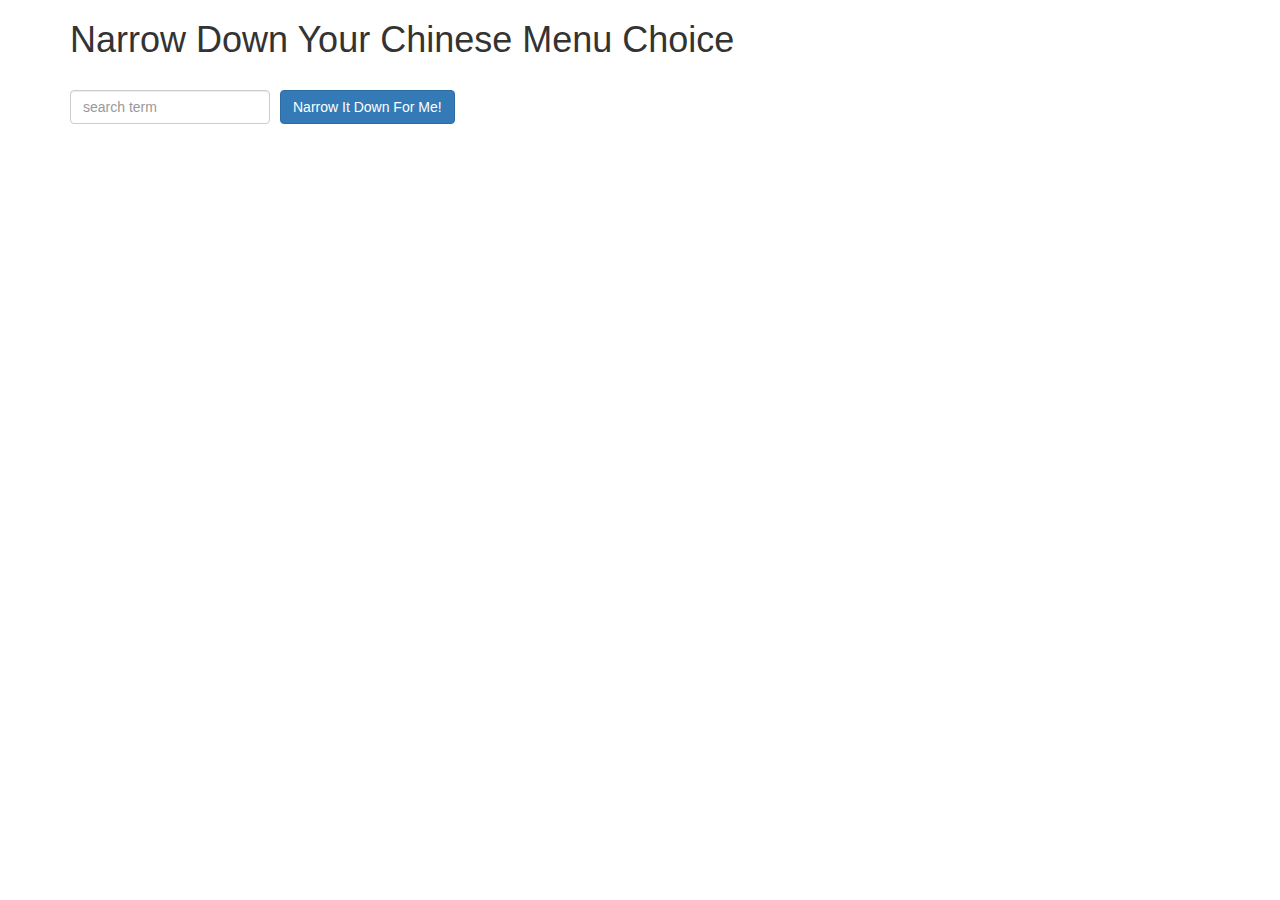
<file: assignment_3_solution/index.html>
<!doctype html>
<html lang="en">
  <head>
    <script src="angular.min.js"></script>
    <script src="app.js"></script>
    <title>Narrow Down Your Menu Choice</title>
    <meta name="viewport" content="width=device-width, initial-scale=1">
    <link rel="stylesheet" href="styles/bootstrap.min.css">
    <link rel="stylesheet" href="styles/styles.css">
  </head>
<body ng-app='NarrowItDownApp'>
   <div class="container" ng-controller='NarrowItDownController as list'>
    <h1>Narrow Down Your Chinese Menu Choice</h1>

    <div class="form-group">
      <input type="text" placeholder="search term" class="form-control" ng-model="list.searchTerm">
    </div>
    <div class="form-group narrow-button">
      <button class="btn btn-primary" ng-click="list.getFound();">Narrow It Down For Me!</button>
    </div>

    <!-- Bonus loader (see Bonus section of the assignment)-->
    <items-loader-indicator></items-loader-indicator>

    <!-- found-items should be implemented as a component -->
  <found-items-list found-items="list.found" on-remove="list.removeItem(index);"></found-items-list>
  </div>

</body>
</html>
</file>
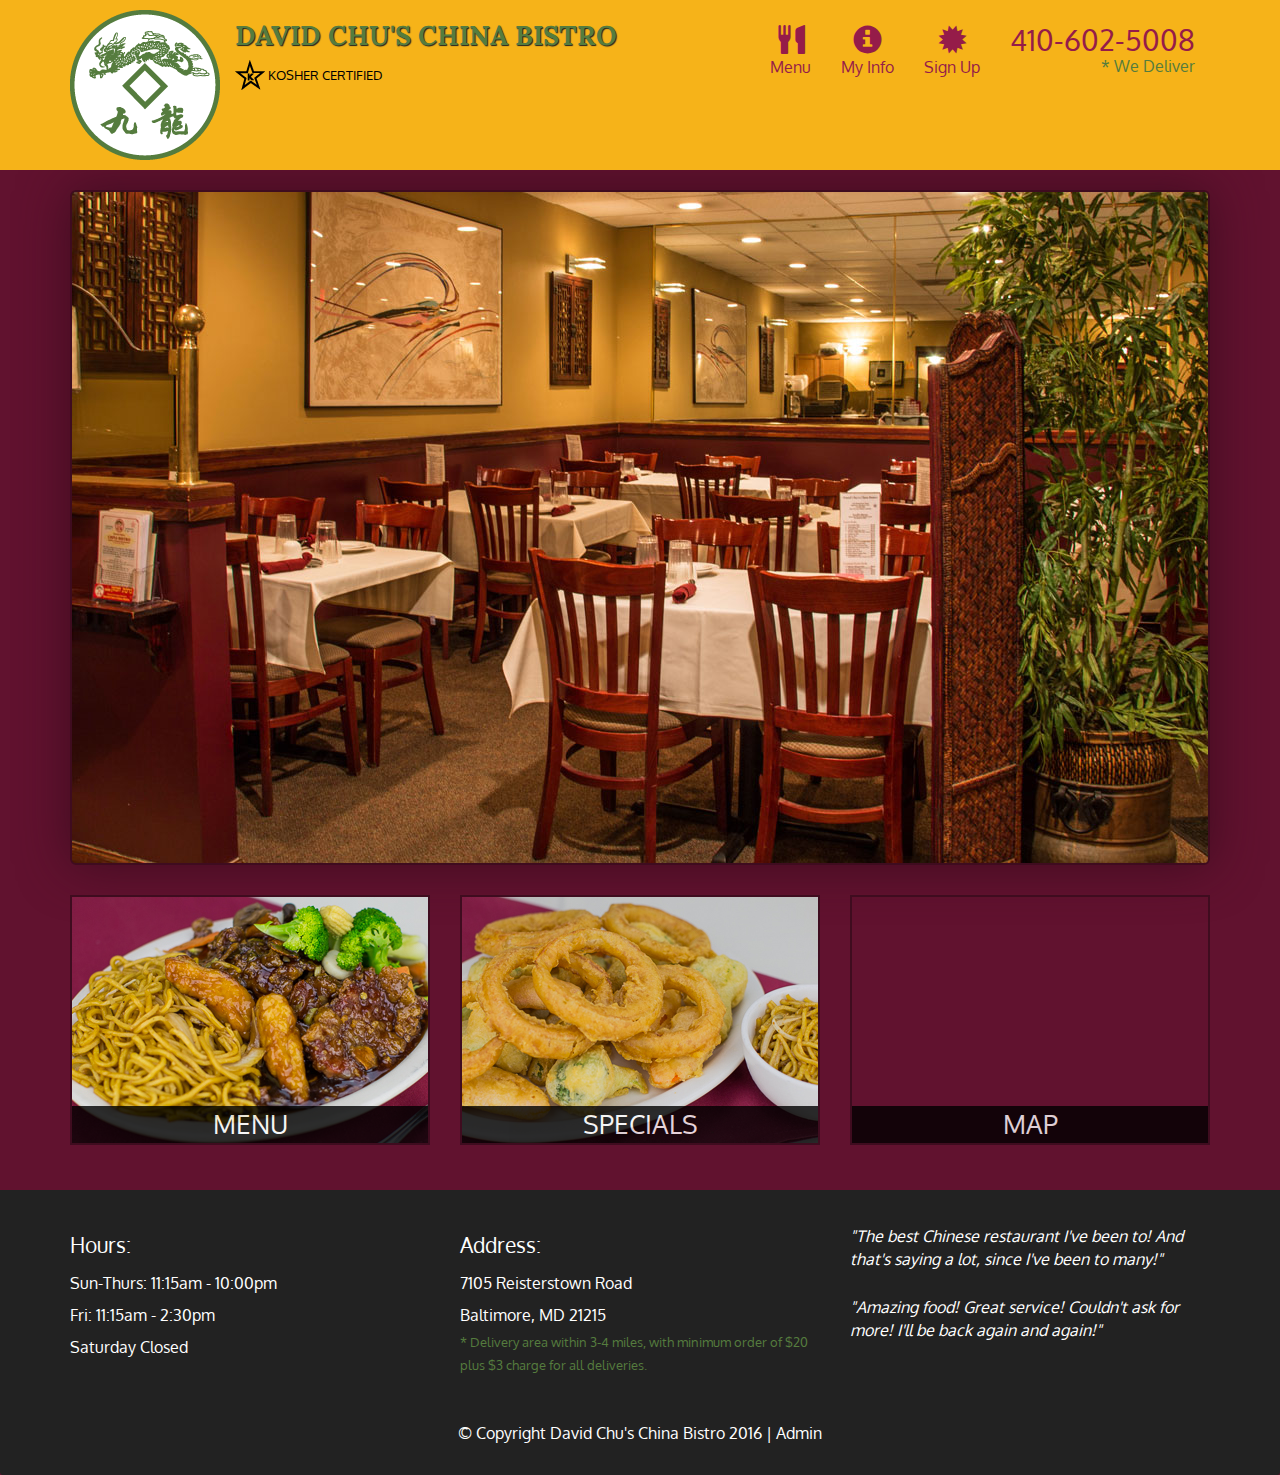
<file: assignment_5_solution/index.html>
<!DOCTYPE html>
<html lang="en">
  <head>
    <meta charset="utf-8">
    <meta http-equiv="X-UA-Compatible" content="IE=edge">
    <meta name="viewport" content="width=device-width, initial-scale=1">
    <title>David Chu's China Bistro</title>
    <link href='https://fonts.googleapis.com/css?family=Oxygen:400,300,700' rel='stylesheet' type='text/css'>
    <link href='https://fonts.googleapis.com/css?family=Lora' rel='stylesheet' type='text/css'>
    <link rel="stylesheet" href="css/bootstrap.min.css">
    <link rel="stylesheet" href="css/restaurant.css">
    <link rel="stylesheet" href="css/common.css">
  </head>
  <body ng-app="restaurant" ng-strict-di>

    <!-- Fixed position loading indicator -->
    <loading class="loading-indicator"></loading>

    <header>
      <nav id="header-nav" class="navbar navbar-default">
        <div class="container">
          <div class="navbar-header">
            <a href="index.html" class="pull-left visible-md visible-lg">
              <div id="logo-img" alt="Logo image"></div>
            </a>

            <div class="navbar-brand">
              <a href="index.html"><h1>David Chu's China Bistro</h1></a>
              <p>
              <img src="images/star-k-logo.png" alt="Kosher certification">
              <span>Kosher Certified</span>
              </p>
            </div>

            <button id="navbarToggle" type="button" class="navbar-toggle collapsed" data-toggle="collapse" data-target="#collapsable-nav" aria-expanded="false">
              <span class="sr-only">Toggle navigation</span>
              <span class="icon-bar"></span>
              <span class="icon-bar"></span>
              <span class="icon-bar"></span>
            </button>
          </div>

          <div id="collapsable-nav" class="collapse navbar-collapse">
            <ul id="nav-list" class="nav navbar-nav navbar-right">
              <li id="navHomeButton" class="visible-xs">
                <a href="index.html">
                  <span class="glyphicon glyphicon-home"></span> Home</a>
              </li>
              <li id="navMenuButton" ui-sref-active="active">
                <a ui-sref="public.menu">
                  <span class="glyphicon glyphicon-cutlery"></span><br class="hidden-xs"> Menu</a>
              </li>
              <li>
                <a ui-sref="public.user_info">
                  <span class="glyphicon glyphicon-info-sign"></span><br class="hidden-xs"> My Info</a>
              </li>
              <li>
                <a ui-sref="public.sign_up">
                  <span class="glyphicon glyphicon-certificate"></span><br class="hidden-xs"> Sign Up</a>
              </li>
              <li id="phone" class="hidden-xs">
                <a href="tel:410-602-5008">
                  <span>410-602-5008</span></a><div>* We Deliver</div>
              </li>
            </ul><!-- #nav-list -->
          </div><!-- .collapse .navbar-collapse -->
        </div><!-- .container -->
      </nav><!-- #header-nav -->
    </header>

    <div id="call-btn" class="visible-xs">
      <a class="btn" href="tel:410-602-5008">
        <span class="glyphicon glyphicon-earphone"></span>
        410-602-5008
      </a>
    </div>
    <div id="xs-deliver" class="text-center visible-xs">* We Deliver</div>

    <ui-view>
      <div class="text-center initial-loading">
        <h2>Loading Site...</h2>
      </div>
    </ui-view>

    <footer class="panel-footer">
      <div class="container">
        <div class="row">
          <section id="hours" class="col-sm-4">
            <span>Hours:</span><br>
            Sun-Thurs: 11:15am - 10:00pm<br>
            Fri: 11:15am - 2:30pm<br>
            Saturday Closed
            <hr class="visible-xs">
          </section>
          <section id="address" class="col-sm-4">
            <span>Address:</span><br>
            7105 Reisterstown Road<br>
            Baltimore, MD 21215
            <p>* Delivery area within 3-4 miles, with minimum order of $20 plus $3 charge for all deliveries.</p>
            <hr class="visible-xs">
          </section>
          <section id="testimonials" class="col-sm-4">
            <p>"The best Chinese restaurant I've been to! And that's saying a lot, since I've been to many!"</p>
            <p>"Amazing food! Great service! Couldn't ask for more! I'll be back again and again!"</p>
          </section>
        </div>
        <div class="text-center">
          &copy; Copyright David Chu's China Bistro 2016 |
          <a ui-sref="admin.auth">Admin</a></div>
      </div>
    </footer>

    <!-- Libs -->
    <script src="lib/jquery-2.1.4.min.js"></script>
    <script src="lib/bootstrap.min.js"></script>
    <script src="lib/angular.min.js"></script>
    <script src="lib/angular-ui-router.min.js"></script>

    <!-- Main Restaurant Module -->
    <script src="src/restaurant.module.js"></script>

    <!-- Common Module -->
    <script src="src/common/common.module.js"></script>
    <script src="src/common/loading/loading.component.js"></script>
    <script src="src/common/loading/loading.interceptor.js"></script>
    <script src="src/common/menu.service.js"></script>

    <!-- Public Module -->
    <script src="src/public/public.module.js"></script>
    <script src="src/public/public.routes.js"></script>
    <script src="src/public/menu/menu.controller.js"></script>
    <script src="src/public/menu-category/menu-category.component.js"></script>
    <script src="src/public/menu-items/menu-items.controller.js"></script>
    <script src="src/public/menu-item/menu-item.component.js"></script>
    <script src="src/public/menu-item/menu-item.service.js"></script>
    <script src="src/public/sign_up/signup.controller.js"></script>
    <script src="src/public/user/user.service.js"></script>
    <script src="src/public/user/user-info.controller.js"></script>

    <!-- ADMIN SITE -->

    <!--Application files -->

  </body>

</html>
</file>
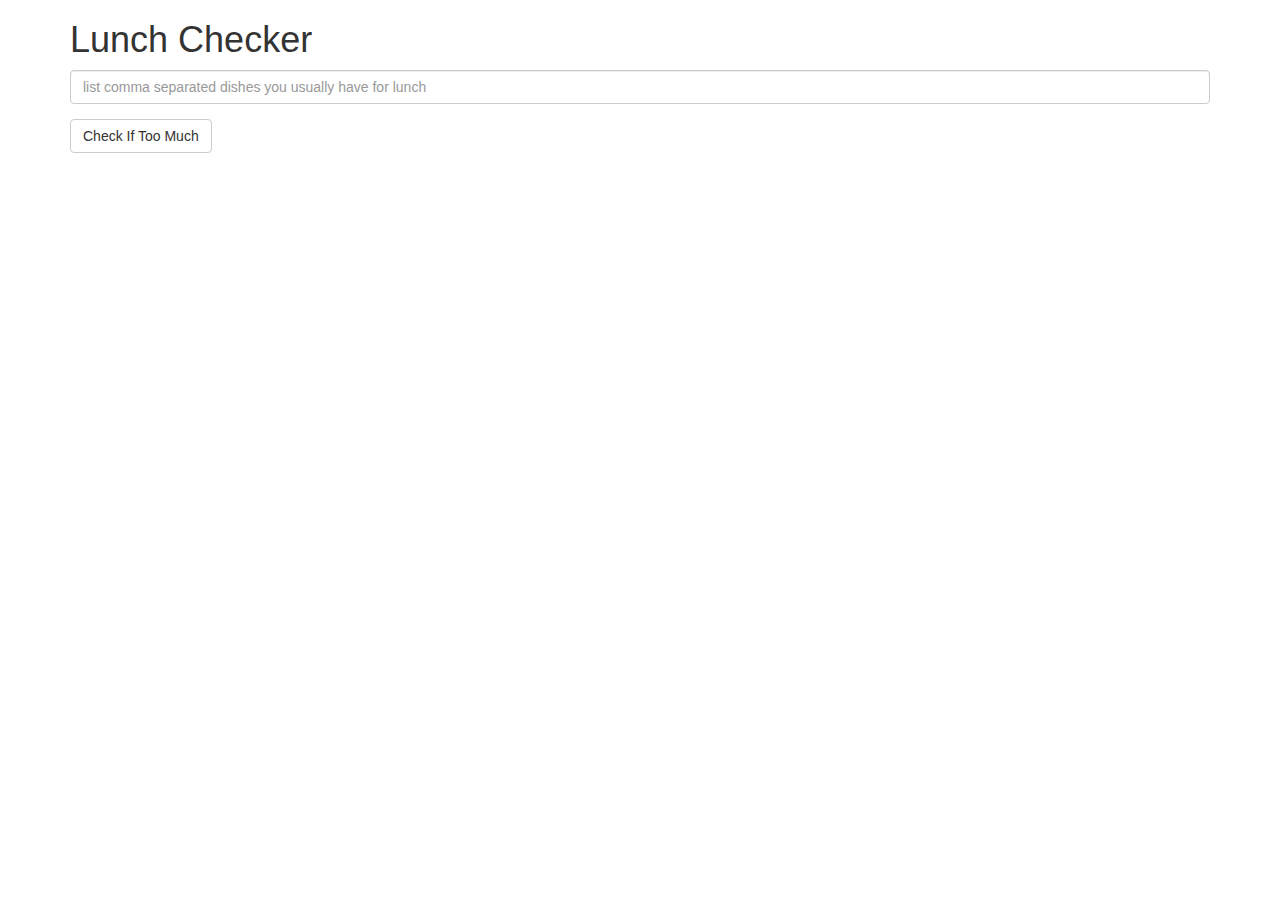
<file: assignment_one_solution/index.html>
<!doctype html>
<html lang="en">
  <head>
    <script src="angular.min.js"></script>
    <script src="app.js"></script>
    <title>Lunch Checker</title>
    <meta name="viewport" content="width=device-width, initial-scale=1">
    <link rel="stylesheet" href="styles/bootstrap.min.css">
    <style>
      .message { font-size: 1.3em; font-weight: bold; }
    </style>
  </head>
<body ng-app="LunchCheck">
   <div class="container" ng-controller="LunchCheckController">
     <h1>Lunch Checker</h1>

         <div class="form-group">
             <input id="lunch-menu" type="text" ng-model="food"
             placeholder="list comma separated dishes you usually have for lunch"
             class="form-control">
         </div>
         <div class="form-group">
             <button class="btn btn-default" ng-click="checkFood()">Check If Too Much
             </button>
         </div>
         <div class="form-group message">
           {{foodMessage}}
         </div>
   </div>

</body>
</html>
</file>
<file: assignment_3_solution/styles/styles.css>
h1 {
  margin-bottom: 30px;
}
input[type="text"] {
  width: 200px;
  float: left;
}

.narrow-button {
  float: left;
  margin-left: 10px;
}

ol {
  float: left;
}
.loader {
  display: none;
  margin-left: 5px;
  font-size: 10px;
  float: left;
  border-top: 1.1em solid rgba(147, 147, 147, 0.2);
  border-right: 1.1em solid rgba(147, 147, 147, 0.2);
  border-bottom: 1.1em solid rgba(147, 147, 147, 0.2);
  border-left: 1.1em solid #676767;
  -webkit-transform: translateZ(0);
  -ms-transform: translateZ(0);
  transform: translateZ(0);
  -webkit-animation: load8 1.1s infinite linear;
  animation: load8 1.1s infinite linear;
}
.loader,
.loader:after {
  border-radius: 50%;
  width: 3em;
  height: 3em;
}
@-webkit-keyframes load8 {
  0% {
    -webkit-transform: rotate(0deg);
    transform: rotate(0deg);
  }
  100% {
    -webkit-transform: rotate(360deg);
    transform: rotate(360deg);
  }
}
@keyframes load8 {
  0% {
    -webkit-transform: rotate(0deg);
    transform: rotate(0deg);
  }
  100% {
    -webkit-transform: rotate(360deg);
    transform: rotate(360deg);
  }
}
</file>
<file: assignment_5_solution/css/restaurant.css>
body {
  font-size: 16px;
  color: #fff;
  background-color: #61122f;
  font-family: 'Oxygen', sans-serif;
}

.initial-loading {
  margin-top: 60px;
}

/** HEADER **/
#header-nav {
  background-color: #f6b319;
  border-radius: 0;
  border: 0;
}

#logo-img {
  background: url('../images/restaurant-logo_large.png') no-repeat;
  width: 150px;
  height: 150px;
  margin: 10px 15px 10px 0;
}

.navbar-brand {
  padding-top: 25px;
}
.navbar-brand h1 { /* Restaurant name */
  font-family: 'Lora', serif;
  color: #557c3e;
  font-size: 1.5em;
  text-transform: uppercase;
  font-weight: bold;
  text-shadow: 1px 1px 1px #222;
  margin-top: 0;
  margin-bottom: 0;
  line-height: .75;
}
.navbar-brand a:hover, .navbar-brand a:focus {
  text-decoration: none;
}
.navbar-brand p { /* Kosher cert */
  color: #000;
  text-transform: uppercase;
  font-size: .7em;
  margin-top: 15px;
}
.navbar-brand p span { /* Star-K */
  vertical-align: middle;
}

#nav-list {
  margin-top: 10px;
}
#nav-list a {
  color: #951C49;
  text-align: center;
}
#nav-list a:hover {
  background: #E7E7E7;
}
#nav-list a span {
  font-size: 1.8em;
}

#phone {
  margin-top: 5px;
}
#phone a { /* Phone number */
  text-align: right;
  padding-bottom: 0;
}
#phone div { /* We Deliver */
  color: #557c3e;
  text-align: right;
  padding-right: 15px;
}

.navbar-header button.navbar-toggle, .navbar-header .icon-bar {
  border: 1px solid #61122f;
}
.navbar-header button.navbar-toggle {
  clear: both;
  margin-top: -30px;
}
/* END HEADER */

/* FOOTER */
.panel-footer {
  margin-top: 30px;
  padding-top: 35px;
  padding-bottom: 30px;
  background-color: #222;
  border-top: 0;
}
.panel-footer div.row {
  margin-bottom: 35px;
}
#hours, #address {
  line-height: 2;
}
#hours > span, #address > span {
  font-size: 1.3em;
}
#address p {
  color: #557c3e;
  font-size: .8em;
  line-height: 1.8;
}
#testimonials {
  font-style: italic;
}
#testimonials p:nth-child(2) {
  margin-top: 25px;
}
a[ui-sref="admin.auth"] {
  color: #fff;
}
/* END FOOTER */

/********** Medium devices only **********/
@media (min-width: 992px) and (max-width: 1199px) {
  /* Header */
  #logo-img {
    background: url('../images/restaurant-logo_medium.png') no-repeat;
    width: 100px;
    height: 100px;
    margin: 5px 5px 5px 0;
  }
  /* End Header */
}


/********** Extra small devices only **********/
@media (max-width: 767px) {
  /* Header */
  .navbar-brand {
    padding-top: 10px;
    height: 80px;
  }
  .navbar-brand h1 { /* Restaurant name */
    padding-top: 10px;
    font-size: 5vw; /* 1vw = 1% of viewport width */
  }
  .navbar-brand p { /* Kosher cert */
    font-size: .6em;
    margin-top: 12px;
  }
  .navbar-brand p img { /* Star-K */
    height: 20px;
  }

  #collapsable-nav a { /* Collapsed nav menu text */
    font-size: 1.2em;
  }
  #collapsable-nav a span { /* Collapsed nav menu glyph */
    font-size: 1em;
    margin-right: 5px;
  }

  #call-btn > a {
    font-size: 1.5em;
    display: block;
    margin: 0 20px;
    padding: 10px;
    border: 2px solid #fff;
    background-color: #f6b319;
    color: #951c49;
  }
  #xs-deliver {
    margin-top: 5px;
    font-size: .7em;
    letter-spacing: .1em;
    text-transform: uppercase;
  }
  /* End Header */

  /* Footer */
  .panel-footer section {
    margin-bottom: 30px;
    text-align: center;
  }
  .panel-footer section:nth-child(3) {
    margin-bottom: 0; /* margin already exists on the whole row */
  }
  .panel-footer section hr {
    width: 50%;
  }
  /* End Footer */
}


/********** Super extra small devices Only :-) (e.g., iPhone 4) **********/
@media (max-width: 479px) {
  /* Header */
  .navbar-brand h1 { /* Restaurant name */
    padding-top: 5px;
    font-size: 6vw;
  }
  /* End Header */
}
</file>
<file: assignment_5_solution/css/common.css>
.loading-indicator {
    display: block;
    width: 70px;
    position: fixed;
    left: 0;
    right: 0;
    margin: 0 auto;
    top: 40%;
    z-index: 100;
    background-color: #FFF;
}

.loading-indicator img {
    width: 70px;
    background-color: #FFF;
}

.ui-view-placeholder {
    margin-top: 60px;
}
</file>
